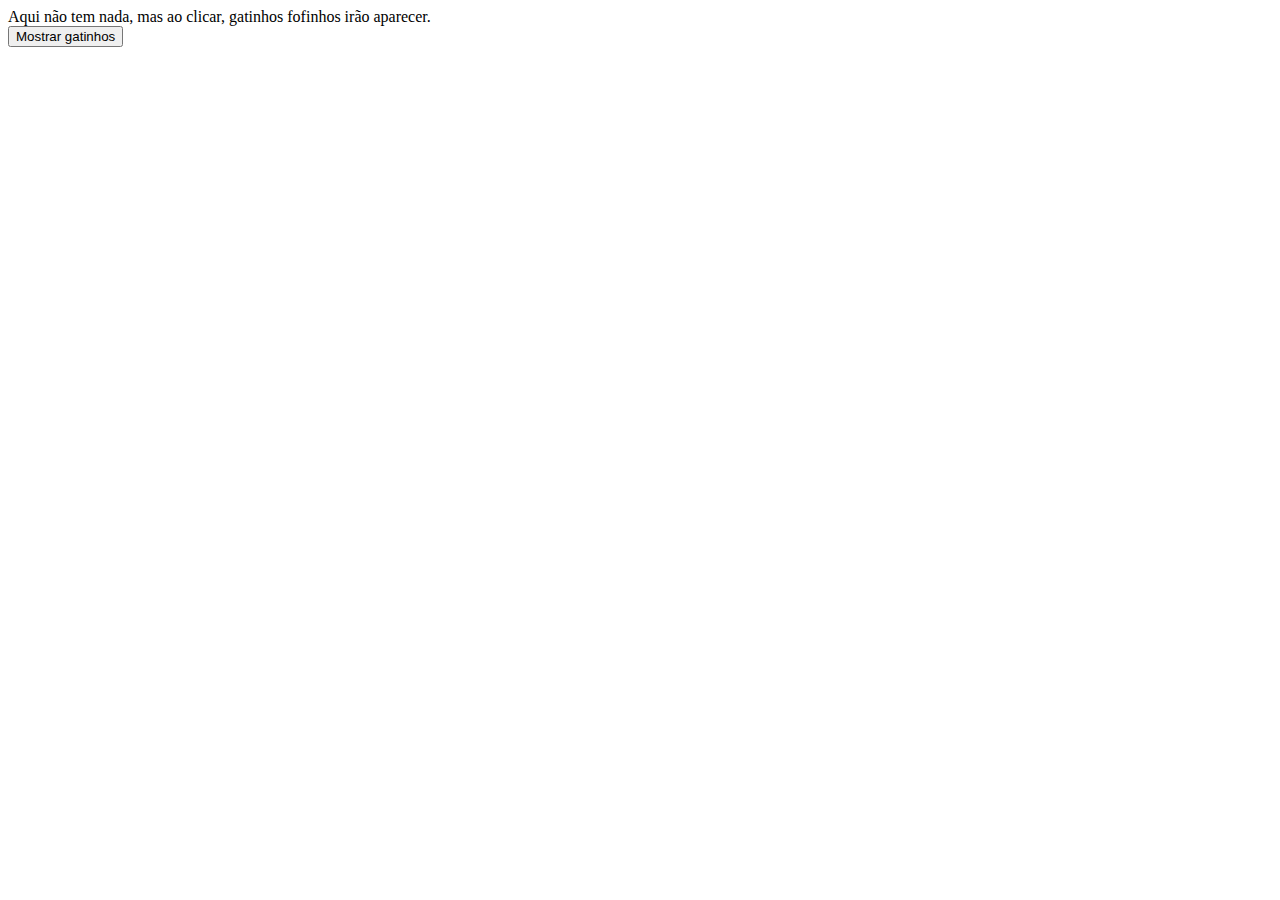
<file: Pratica 01/index.html>
<!DOCTYPE html>
<html lang="en">
<head>
    <meta charset="UTF-8">
    <meta name="viewport" content="width=device-width, initial-scale=1.0">
    <title>Imagens de Gatinhos
    </title>
    <link rel="stylesheet" href="style.css">
</head>
<body>
    Aqui não tem nada, mas ao clicar, gatinhos fofinhos irão aparecer.
    <br>
    <button id="mostrarGatinhos">Mostrar gatinhos</button>
    <div id="gatinhos"></div>

    <script src="app.js"></script>
</body>
</html>
</file>
<file: Pratica 01/style.css>
#gatinhos{
    display: flex;
    flex-direction: row;
    gap: 10px;
    flex-wrap: wrap;
    padding: 20px;
}

img{
    display: block;
    width: auto;
    height: 250px;
    border-radius: 10px;
}
</file>
